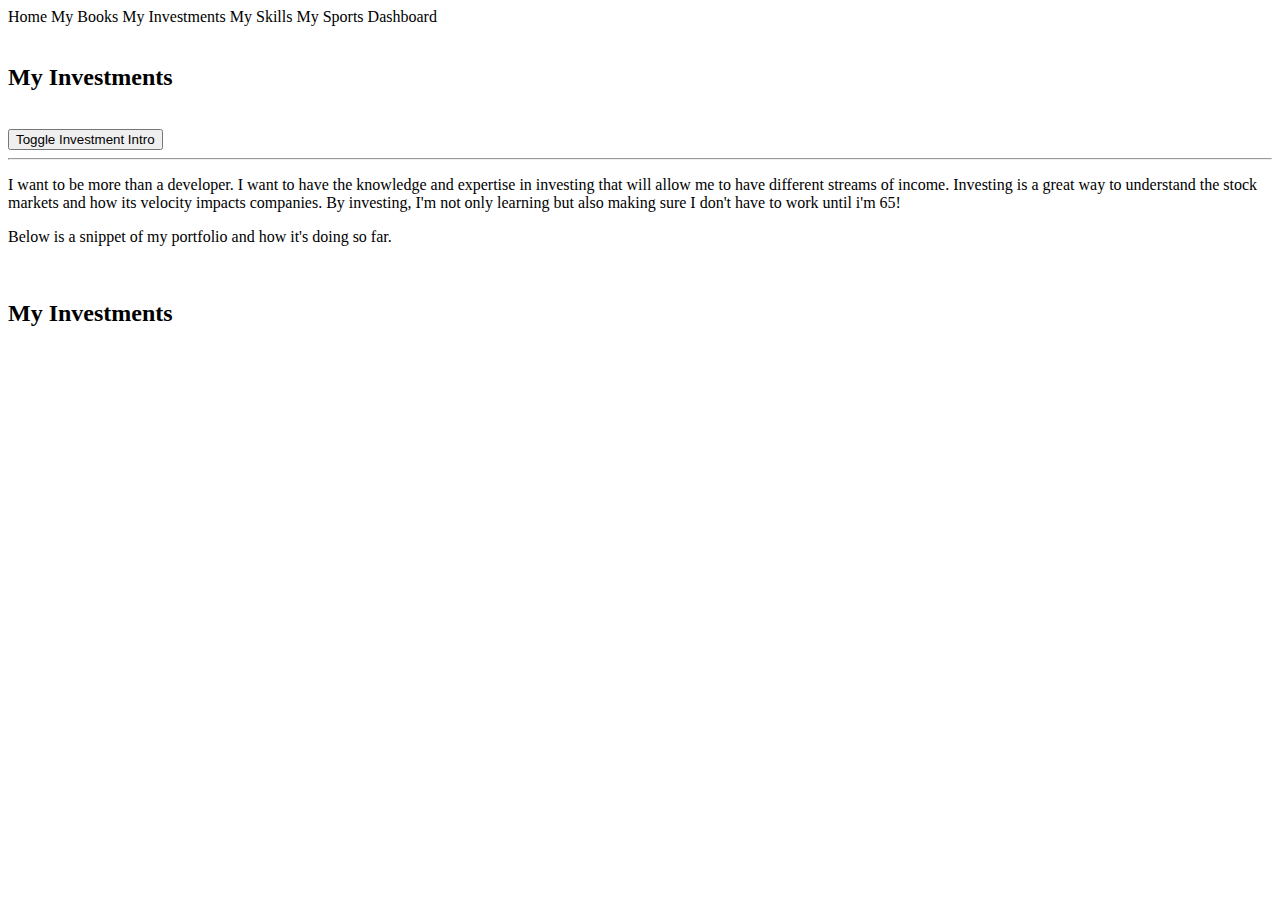
<file: Content/blaw/branden-app/templates/investments.html>
﻿<html>
<body ng-app="branden-site.module">
    <div ng-cloak="" class="brandenNavBar" layout="row" layout-align="end center">
        <md-content class="md-padding">
            <md-nav-bar md-selected-nav-item="vm.currentNavItem"
                        nav-bar-aria-label="navigation links">
                <md-nav-item md-nav-sref="home" name="home">
                    Home
                </md-nav-item>
                <md-nav-item md-nav-sref="branden-books" name="books">
                    My Books
                </md-nav-item>
                <md-nav-item md-nav-sref="branden-investments" name="investments">
                    My Investments
                </md-nav-item>
                <md-nav-item md-nav-sref="branden-skills" name="skills">
                    My Skills
                </md-nav-item>
                <md-nav-item md-nav-sref="branden-dashboard" name="dashboard">
                    My Sports Dashboard
                </md-nav-item>
            </md-nav-bar>
        </md-content>
    </div>
    <br />
    <section>
        <h2 id="BlawPageHeader">My Investments</h2>
    </section>
    <br/>

    <section>
        <button type="button" class="btn btn-default" ng-click="vm.isCollapsed = !vm.isCollapsed">Toggle Investment Intro</button>
        <hr>
        <div uib-collapse="vm.isCollapsed">
            <div id="BlawPageHeader" class="well well-lg">
                <p>
                    I want to be more than a developer. I want to have the knowledge and expertise in investing that will allow me to have different streams of income. Investing is a great way to understand the stock markets and how its velocity impacts companies.
                    By investing, I'm not only learning but also making sure I don't have to work until i'm 65!
                </p>
                <p>
                    Below is a snippet of my portfolio and how it's doing so far. 
                </p>
            </div>
        </div>
    </section>
    <br/>
    <section>
        <md-toolbar class="md-primary">
            <div class="md-toolbar-tools">
                <h2 class="md-flex">My Investments</h2>
            </div>
        </md-toolbar>
        <md-content flex="" layout-padding="">
            <canvas id="line" class="chart chart-line" chart-data="vm.investmentData"
                    chart-labels="vm.labels" chart-series="vm.series" chart-options="vm.options"
                    chart-dataset-override="vm.investmentDataOverride" chart-click="vm.chartClick()">

            </canvas>
       </md-content>
</section>
</body>
</html>
</file>
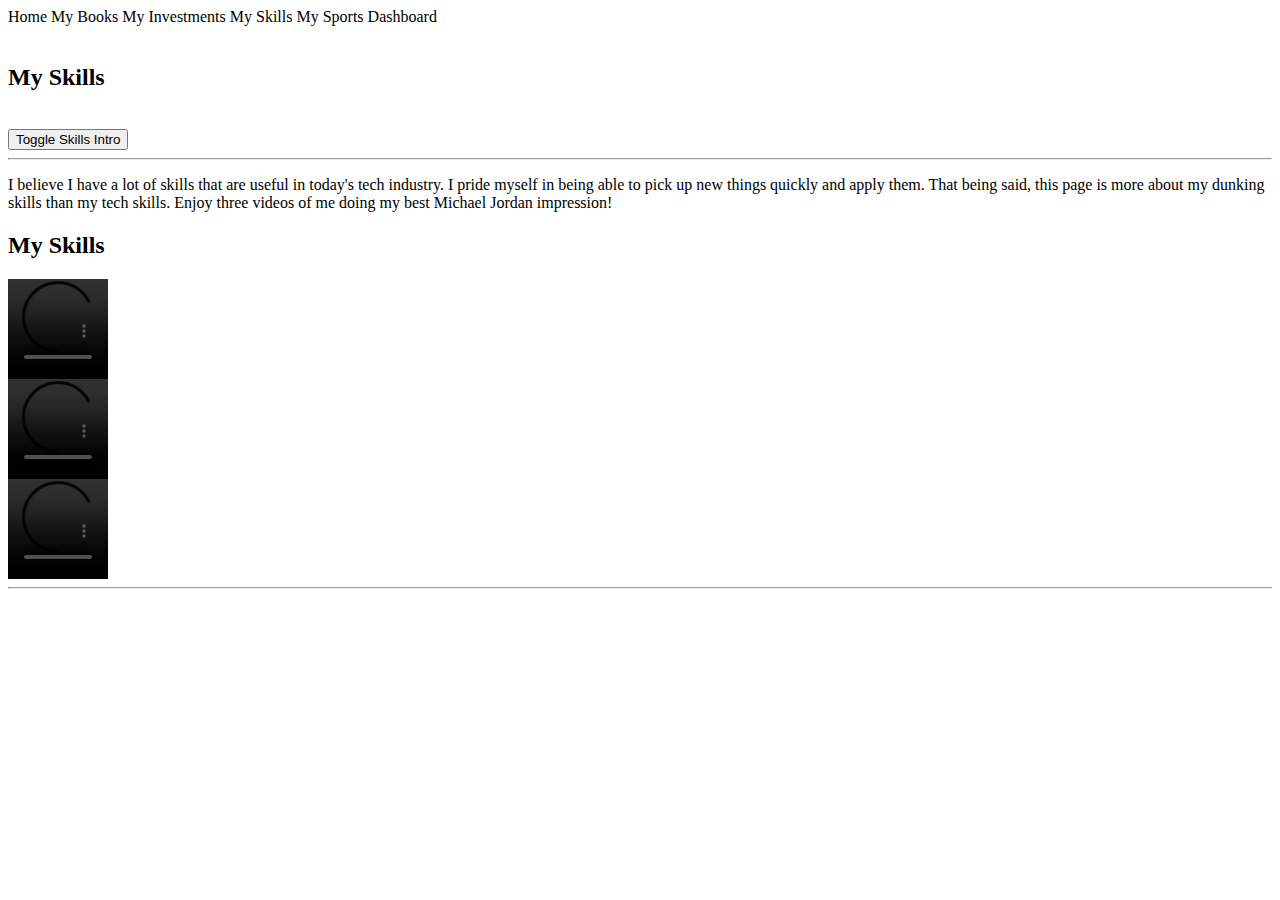
<file: Content/blaw/branden-app/templates/skills.html>
﻿<html>
<body ng-app="branden-site.module">
    <div ng-cloak="" class="brandenNavBar" layout="row" layout-align="end center">
        <md-content class="md-padding">
            <md-nav-bar md-selected-nav-item="vm.currentNavItem"
                        nav-bar-aria-label="navigation links">
                <md-nav-item md-nav-sref="home" name="home">
                    Home
                </md-nav-item>
                <md-nav-item md-nav-sref="branden-books" name="books">
                    My Books
                </md-nav-item>
                <md-nav-item md-nav-sref="branden-investments" name="investments">
                    My Investments
                </md-nav-item>
                <md-nav-item md-nav-sref="branden-skills" name="skills">
                    My Skills
                </md-nav-item>
                <md-nav-item md-nav-sref="branden-dashboard" name="dashboard">
                    My Sports Dashboard
                </md-nav-item>
            </md-nav-bar>
        </md-content>
    </div>
    <br />
    <section>
        <h2 id="BlawPageHeader">My Skills</h2>
    </section>
    <br/>
    <section>
        <button type="button" class="btn btn-default" ng-click="vm.isCollapsed = !vm.isCollapsed">Toggle Skills Intro</button>
        <hr>
        <div uib-collapse="vm.isCollapsed">
            <div id="BlawPageHeader" class="well well-lg">
                <p>
                    I believe I have a lot of skills that are useful in today's tech industry. I pride myself in being able to pick up new things quickly and apply them.
                    That being said, this page is more about my dunking skills than my tech skills. Enjoy three videos of me doing my best Michael Jordan impression!
                </p>
            </div>
        </div>
    </section>
    <md-toolbar class="md-primary">
        <div class="md-toolbar-tools">
            <h2 class="md-flex">My Skills</h2>
        </div>
    </md-toolbar>
    <md-content flex="" layout-padding="">
        <div class="col-lg-12">
            <div class="row">
                <div class="col-lg-4">
                    <vjs-video-container vjs-ratio="640:264">
                        <video class="video-js vjs-default-skin" width="100" height="100"
                               controls preload="auto">
                            <!--Wanted to bind src using vm but does not work-->
                            <source src="https://s3.amazonaws.com/brandensite/Branden+Site+Videos/10493448_10152516260488612_841308495_n.mp4" type='video/mp4' />
                        </video>
                    </vjs-video-container>
                </div>
                <div class="col-lg-4">
                    <vjs-video-container vjs-ratio="640:264">
                        <video class="video-js vjs-default-skin" width="100" height="100"
                               controls preload="auto">
                            <!--Wanted to bind src using vm but does not work-->
                            <source src="https://s3.amazonaws.com/brandensite/Branden+Site+Videos/12433793_1944005145825611_212069612_n.mp4" type='video/mp4' />
                        </video>
                    </vjs-video-container>
                </div>
                <div class="col-lg-4">
                        <vjs-video-container vjs-ratio="640:264">
                            <video class="video-js vjs-default-skin" width="100" height="100"
                                   controls preload="auto">
                                <!--Wanted to bind src using vm but does not work-->
                                <source src="https://s3.amazonaws.com/brandensite/Branden+Site+Videos/13220422_635775746588857_1223229510_n.mp4" type='video/mp4' />
                            </video>
                        </vjs-video-container>
                    </div>
                <hr/>
            </div>    
        </div>
    </md-content>
    <br />
 </body>
</html>
</file>
